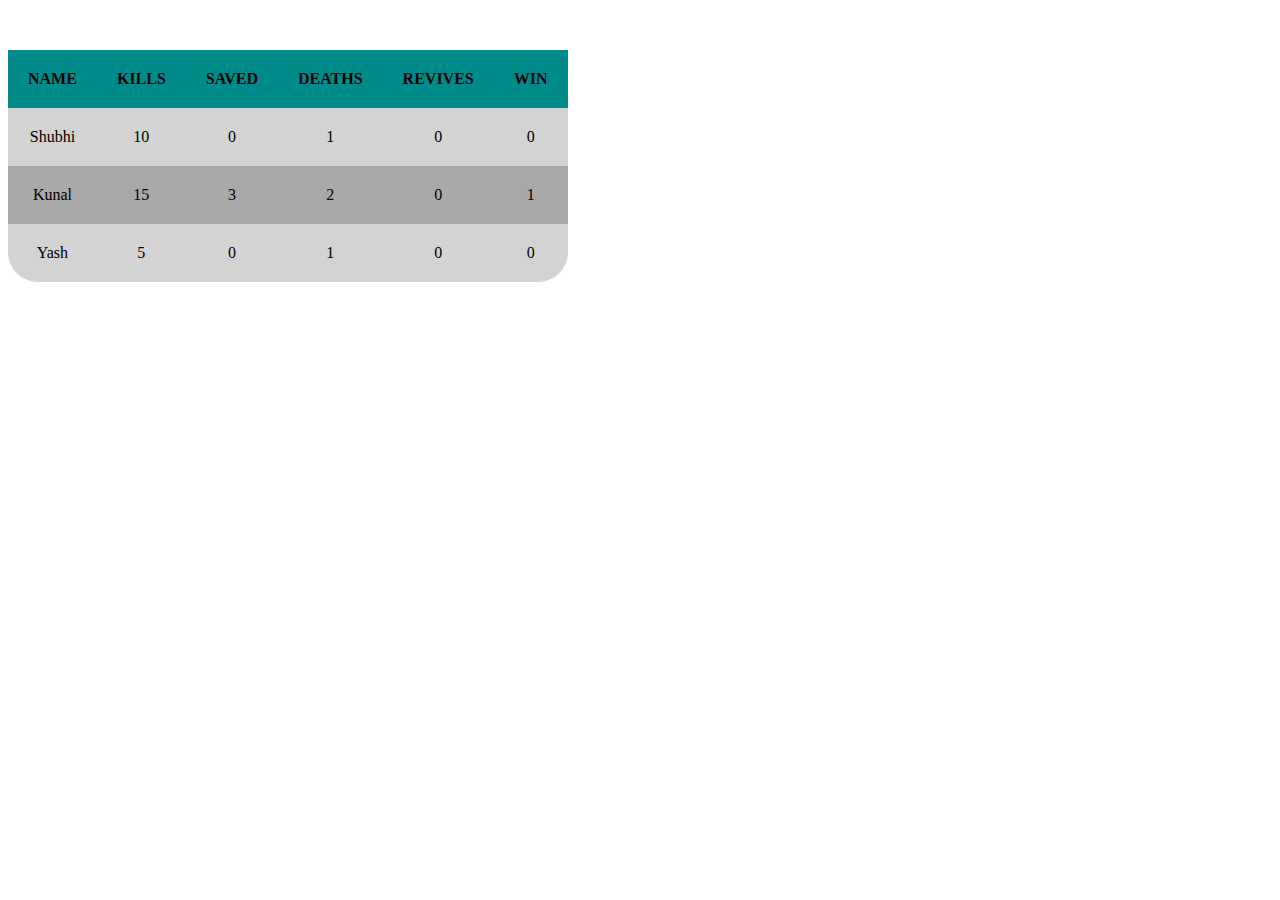
<file: Basictables/index.html>
<!DOCTYPE html>
<html lang="en">
<head>
    <meta charset="UTF-8">
    <meta http-equiv="X-UA-Compatible" content="IE=edge">
    <meta name="viewport" content="width=device-width, initial-scale=1.0">
    <link rel="stylesheet" href="style.css">
    <title>Basic Table</title>
</head>
<body>
    <table>
        <thead>
        <tr>
            <th>NAME</th>
            <th>KILLS</th>
            <th>SAVED</th>
            <th>DEATHS</th>
            <th>REVIVES</th>
            <th>WIN</th>
        </tr>
    </thead>
    <tbody>
        <tr>
          
            <td>Shubhi</td>
            <td>10</td>
            <td>0</td>
            <td>1</td>
            <td>0</td>
            <td>0</td>
        </tr> 
        <tr>
           
            <td>Kunal</td>
            <td>15</td>
            <td>3</td>
            <td>2</td>
            <td>0</td>
            <td>1</td>
        </tr>  
        <tr>
            
            <td>Yash</td>
            <td>5</td>
            <td>0</td>
            <td>1</td>
            <td>0</td>
            <td>0</td>
        </tr> 
       
    </tbody>    
    </table>
</body>
</html>
</file>
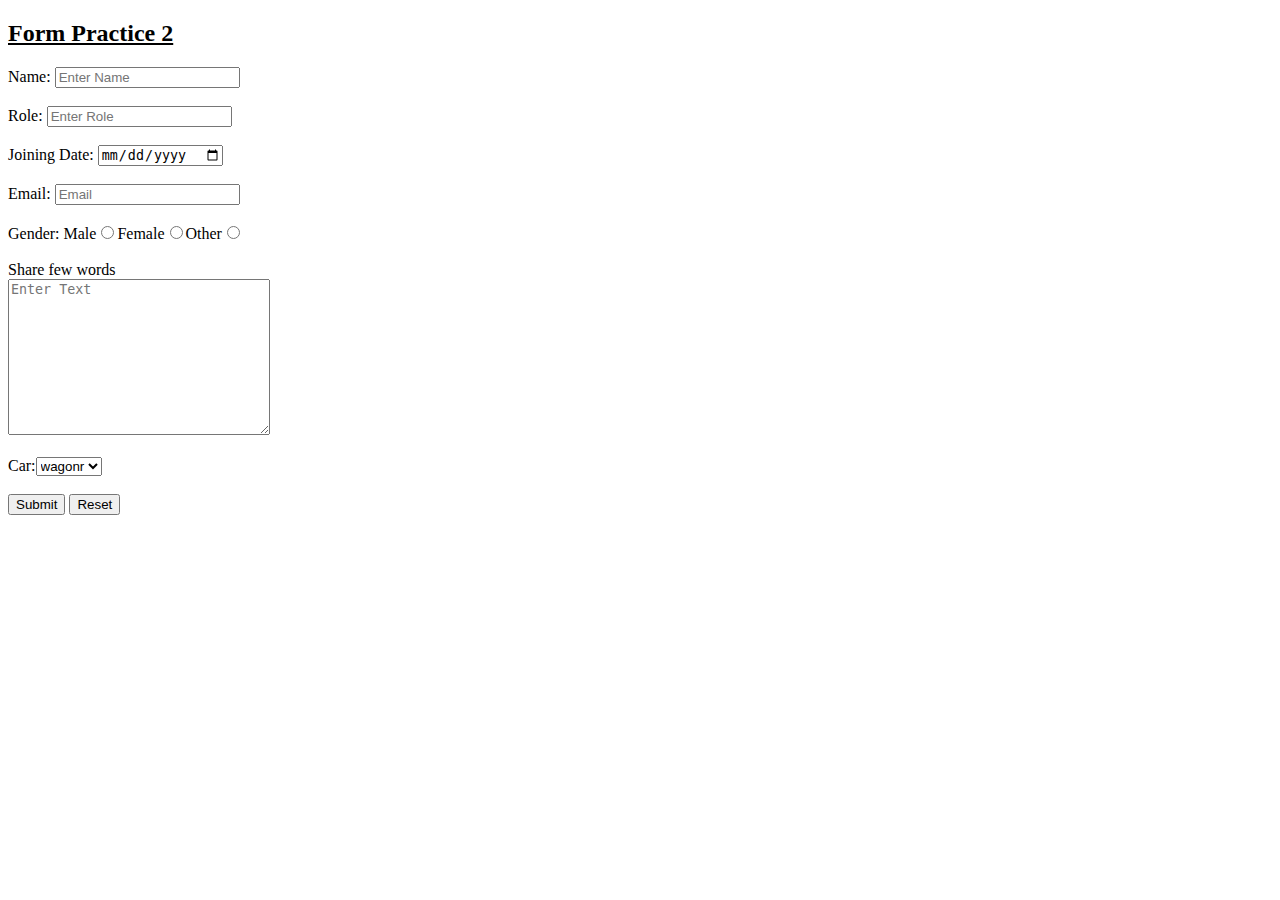
<file: form 2.html>
<!DOCTYPE html>
<html lang="en">
<head>
    <meta charset="UTF-8">
    <meta http-equiv="X-UA-Compatible" content="IE=edge">
    <meta name="viewport" content="width=device-width, initial-scale=1.0">
    <meta name="description" content="Kunal Practicing his second form">
    <meta name="keywords" content="form,practice,html">
    <title>Form Practice 2</title>
</head>
<body>
    <h2> <u>Form Practice 2</u> </h2>
    <form action="Kunal practice.html">
        <div>
            Name: <input type="text" placeholder="Enter Name">
        </div>
        <br>
        <div>
            Role: <input type="text" placeholder="Enter Role">
        </div>
        <br>
        <div>
            Joining Date: <input type="date" >
        </div>
        <br>
        <div>
            Email: <input type="text" placeholder="Email" >
        </div>
        <br>
        <div>
            Gender: Male<input type="radio" name="Gender" id="Male">Female<input type="radio" name="Gender" id="Female">Other<input type="radio" name="Gender" id="Other">
        </div>
        <br>
        <div>
            Share few words <br>
            <textarea name="" id="Words" cols="30" rows="10" placeholder="Enter Text"></textarea>
        </div>
        <br>
        <div>
            Car:<select name="Car">
                <option value="wagonr">wagonr</option>
                <option value="i10">i10</option>

            </select>
        </div>
        <br>
        <div>
            <input type="submit" value="Submit">
            <input type="reset" value="Reset">
        </div>
    </form>
</body>
</html>
</file>
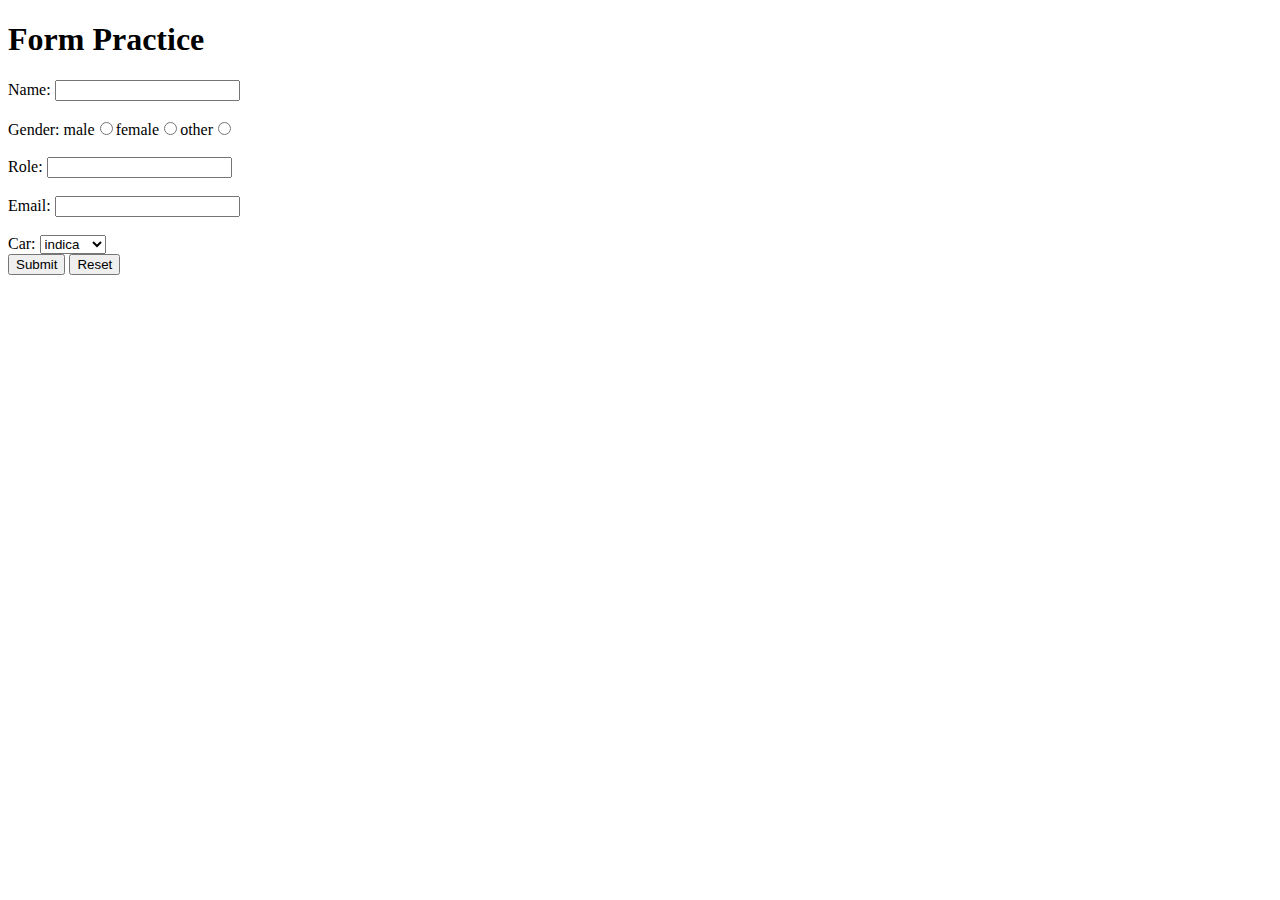
<file: form.html>
<!DOCTYPE html>
<html lang="en">
<head>
    <meta charset="UTF-8">
    <meta http-equiv="X-UA-Compatible" content="IE=edge">
    <meta name="viewport" content="width=device-width, initial-scale=1.0">
    <meta name="description" content="Practicing form with Kunal">
    <title>Kunal's form </title>
</head>
<body>
    <h1>Form Practice</h1>
    <form action="practice2.html">
        <div>
            <label for="name"></label>
            Name: <input type="text" name="name" id="1">
        </div>
        <br>
        <div>
        
            Gender: male<input type="radio" name="gender" id="male">female<input type="radio" name="gender" id="female">other<input type="radio" name="gender" id="other">
        </div>
        <br>
        <div>
            Role: <input type="text" name="role" id="2">
        </div>
        <br>

        <div>
            Email: <input type="email" name="email" id="3">
        </div>
        <br>

        Car:
        <select name="car" id="4">
            <option value="car">indica</option>
            <option value="car">wagonr</option>
        </select>
        <br>
        <div>
            <input type="submit">
            <input type="reset">
        </div>
    </form>
</body>
</html>
</file>
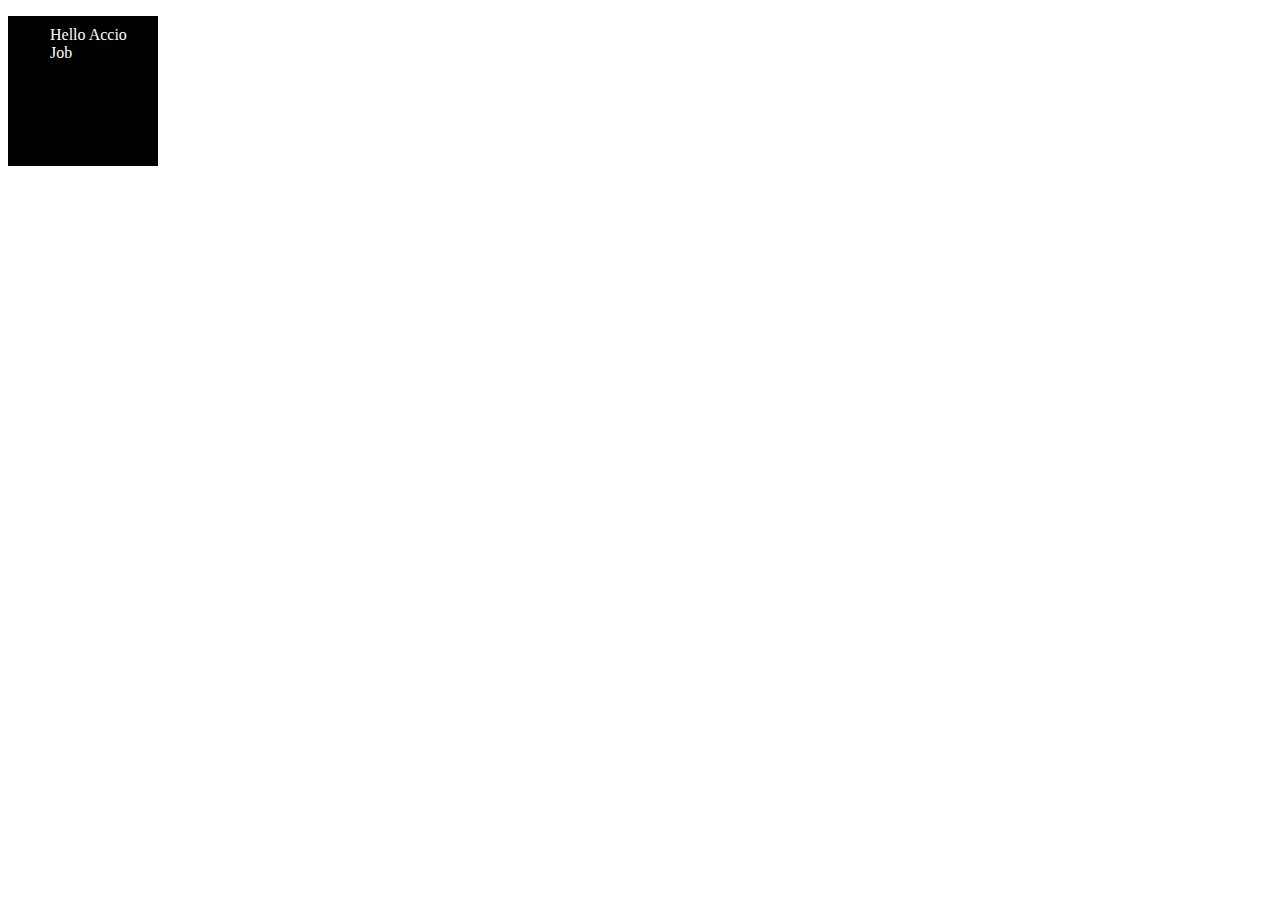
<file: helloaccio.html>
<!DOCTYPE html>
<html lang="en">
<head>
    <meta charset="UTF-8">
    <meta http-equiv="X-UA-Compatible" content="IE=edge">
    <meta name="viewport" content="width=device-width, initial-scale=1.0">
    <title>Hello AccioJob</title>
    <link rel="stylesheet" href="style.css">
</head>
<body>
    <div>
        <main class="Accio" id="Job">
            <p class="hello-accio-job">Hello Accio Job</p>
        </main>
    </div>
    
</body>
</html>
</file>
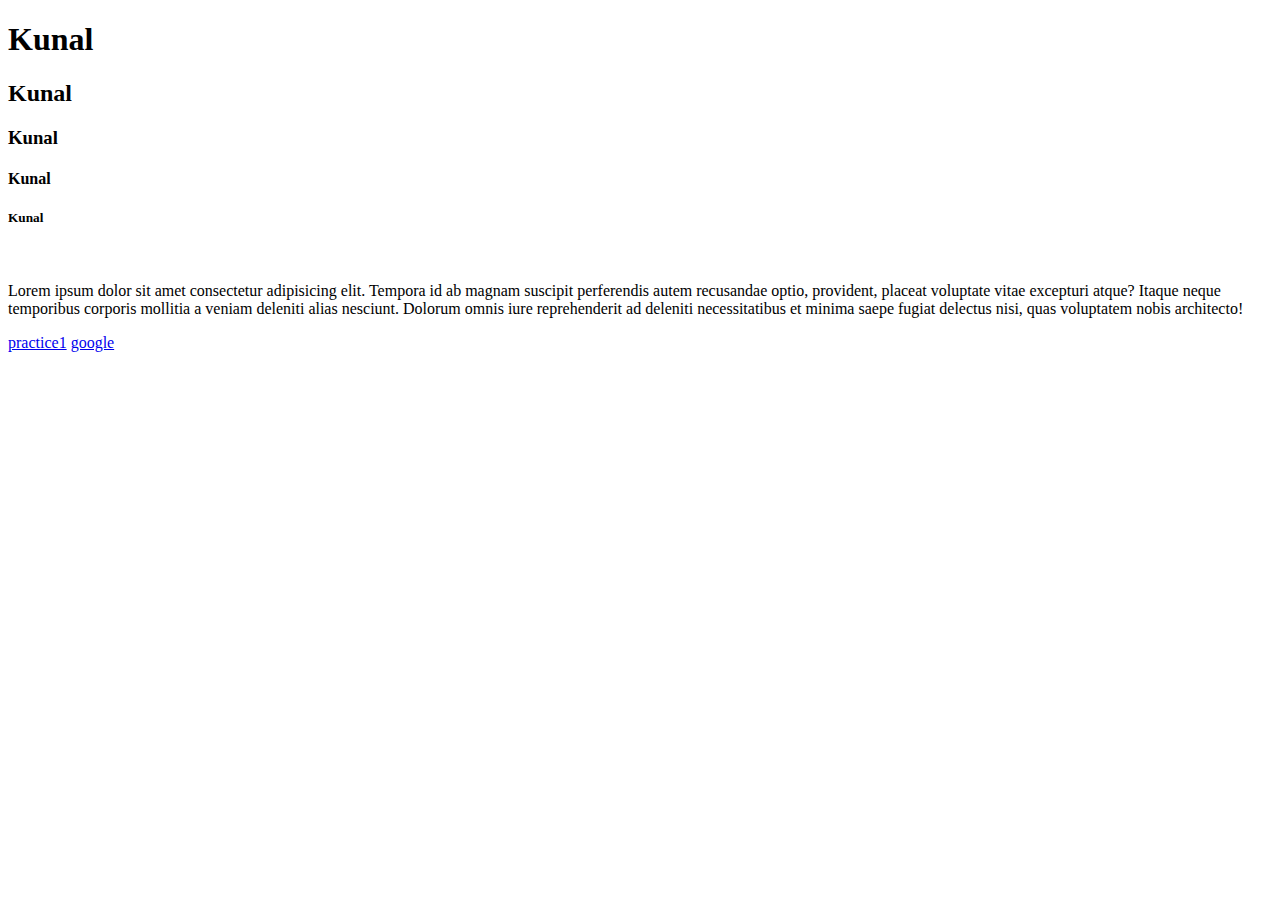
<file: Kunal practice.html>
<!DOCTYPE html>
<!-- saved from url=(0041)file:///D:/KUNAL/chapter-1/practice1.html -->
<html lang="en"><head><meta http-equiv="Content-Type" content="text/html; charset=UTF-8">
    
    <meta http-equiv="X-UA-Compatible" content="IE=edge">
    <meta name="viewport" content="width=device-width, initial-scale=1.0">
    <title>Kunal practice</title>
    <meta name="description" content="For practice">
</head>
<body>
    <h1>Kunal</h1>
    <h2>Kunal</h2>
    <h3>Kunal</h3>
    <h4>Kunal</h4>
    <h5>Kunal</h5>
    <!-- <p>This is paragraph</p> -->
    <br>
    <p>Lorem ipsum dolor sit amet consectetur adipisicing elit. Tempora id ab magnam suscipit perferendis autem recusandae optio, provident, placeat voluptate vitae excepturi atque? Itaque neque temporibus corporis mollitia a veniam deleniti alias nesciunt. Dolorum omnis iure reprehenderit ad deleniti necessitatibus et minima saepe fugiat delectus nisi, quas voluptatem nobis architecto!</p>
    <a href="file:///D:/practice1.html">practice1</a>
    <a href="https://www.google.co.in/">google</a>

</body></html>
</file>
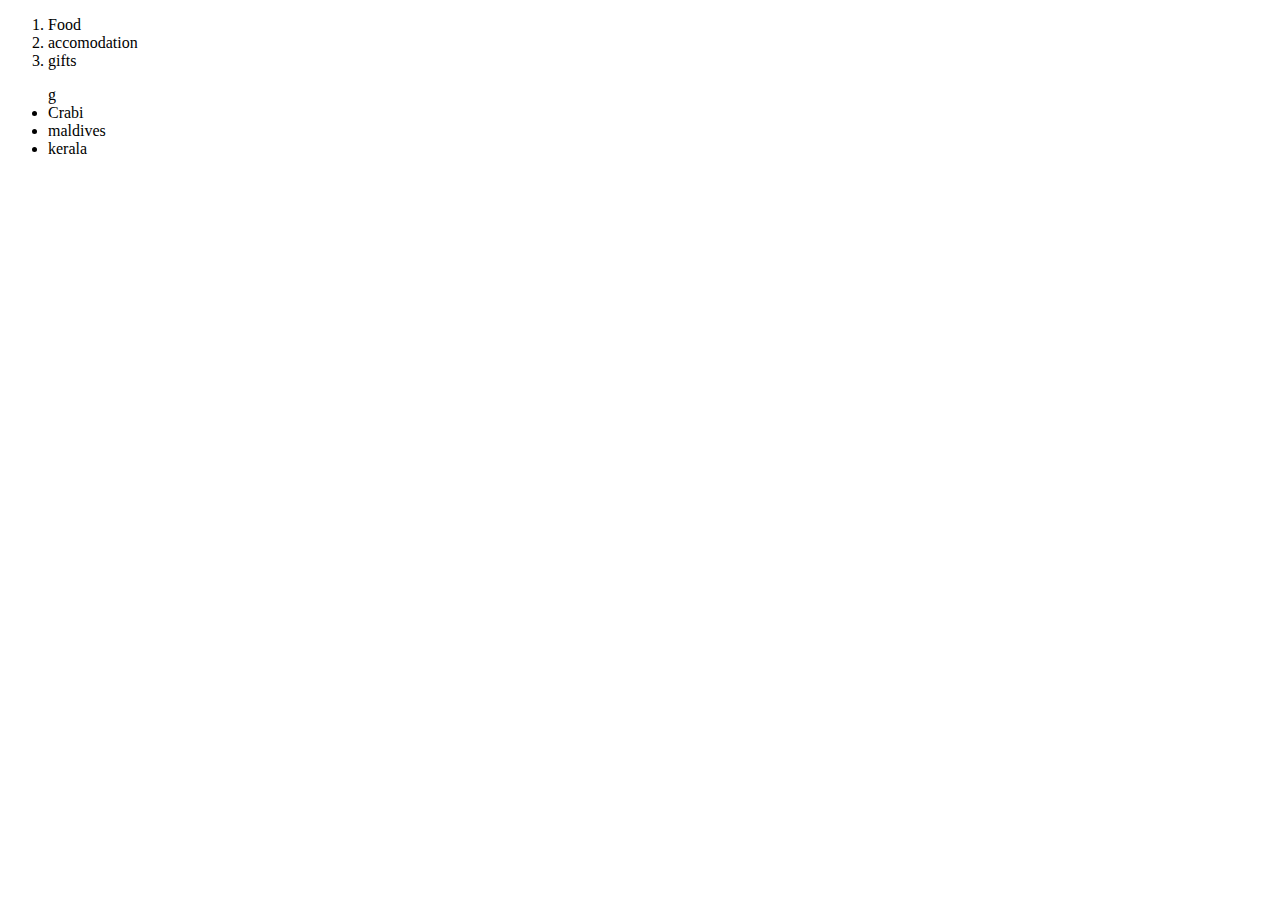
<file: list.html>
<!DOCTYPE html>
<html lang="en">
<head>
    <meta charset="UTF-8">
    <meta http-equiv="X-UA-Compatible" content="IE=edge">
    <meta name="viewport" content="width=device-width, initial-scale=1.0">
    <title>List Assignment</title>
</head>
<body>
    <ol>
        <li data-ns-test="shoppingList">Food</li>
        <li data-ns-test="shoppingList">accomodation</li>
        <li data-ns-test="shoppingList">gifts</li>
    </ol>
    <ul>g
        <li data-ns-test="holidayList">Crabi</li>
        <li data-ns-test="shoppingList">maldives</li>
        <li data-ns-test="shoppingList">kerala</li>
    </ul>
</body>
</html>
</file>
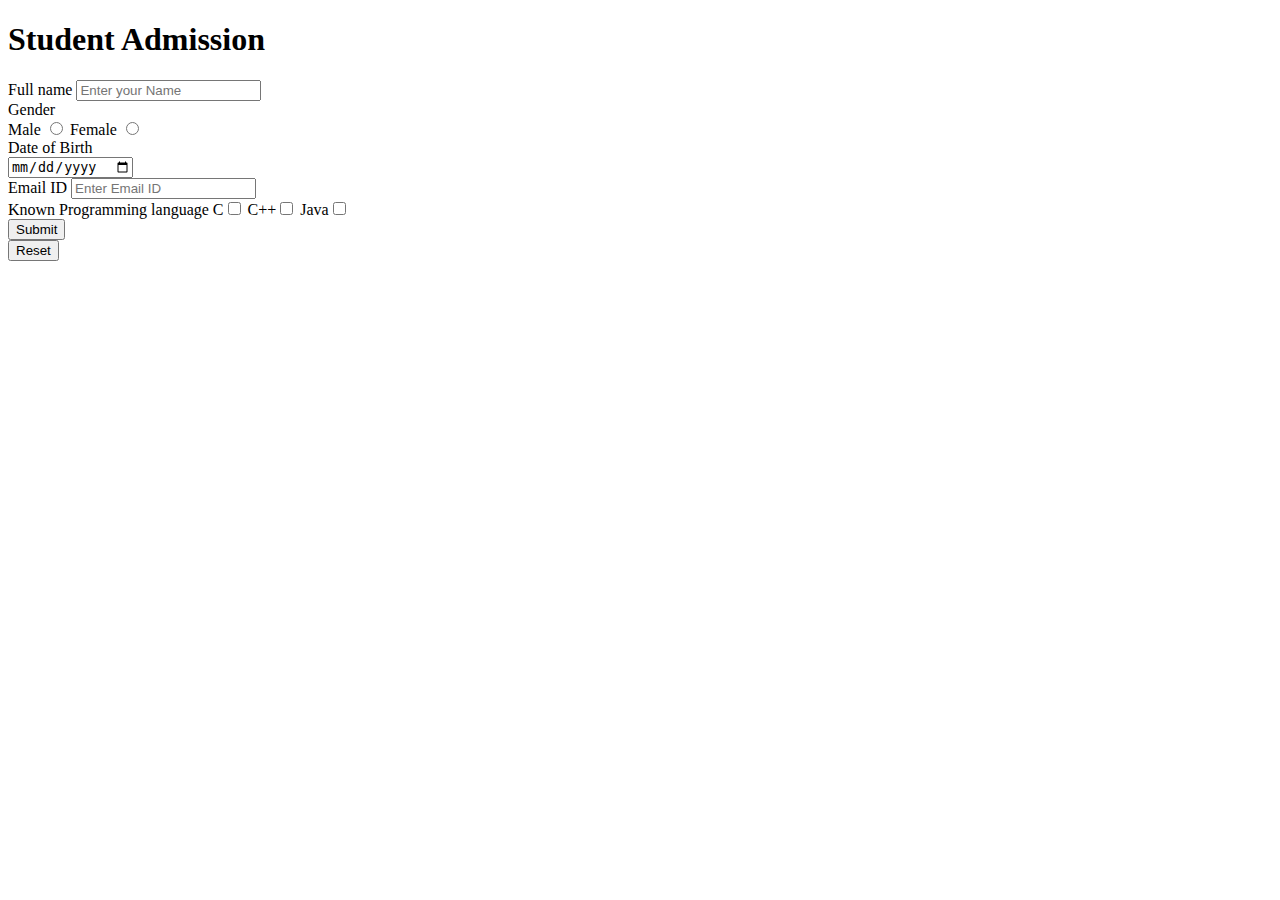
<file: FORM/ACCIOFORM.HTML>
<!DOCTYPE html>
<html lang="en">
<head>
    <meta charset="UTF-8">
    <meta http-equiv="X-UA-Compatible" content="IE=edge">
    <meta name="viewport" content="width=device-width, initial-scale=1.0">
    <title>Accio Form Practice</title>
</head>
<body>
    <h1>Student Admission</h1>
    <div>
        <form action="practice2.html">
            <div>
                <label for="Full name">Full name</label>
                <input type="text" name="" id="" placeholder="Enter your Name">

            </div>
            <div>
                <label for="Gender">Gender</label><br>
                Male <input type="radio" name="gender" id="Male">
                Female <input type="radio" name="gender" id="female">
                
            </div>
            <div>
                <label for="Date of Birth">Date of Birth </label><br>
                <input type="date">
            </div>
            <div>
                <label for="Email">Email ID</label>
                <input type="text" placeholder="Enter Email ID">
            </div>
            <div>
                <label for="Program">Known Programming language</label>
                C<input type="checkbox" name="Program" id="C">
                C++<input type="checkbox" name="Program" id="C++">
                Java<input type="checkbox" name="Program" id="Java">
            </div>
            <div>
                <input type="submit" value="Submit">
            </div>
            <div>
                <input type="reset" value="Reset">
            </div>
        </form>
    </div>
    
</body>
</html>
</file>
<file: Basictables/style.css>
table{
    position: absolute;
    top: 50px;
    border: solid 0px;
border-radius: 30px;
background-color: lightgray;
}
table,th,td{
    text-align-last: center;
    padding: 20px;
    border-collapse: collapse;
}

thead{
    background-color:darkcyan;
   
}
tr:nth-child(2){
    background-color: darkgray;
}
</file>
<file: style.css>
main{
    width: 150px;
    height: 150px;
    background-color: black;
}
p{
    color: white;
    margin-left: 32px;
    padding: 10px;
}
</file>
